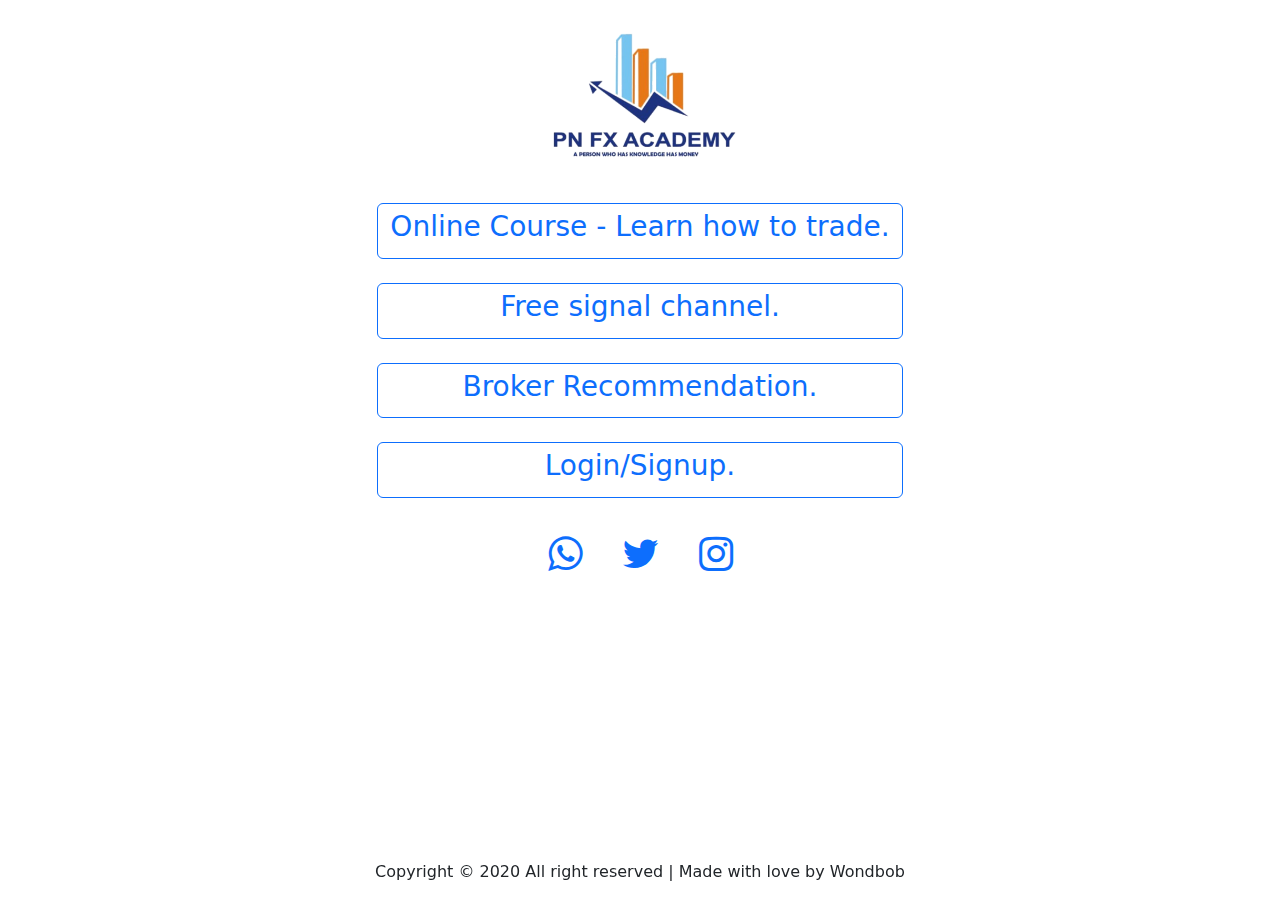
<file: index.html>
<!DOCTYPE html>
<html>
    <head>
        <meta name="viewport" content="width=device-width, initial-scale=1">
        <title>PnFx</title>
        <link rel="icon" type="image/png" href="img/logo.png">
        <link rel="stylesheet" type="text/css" href="css/index.css">
        <link href="https://cdn.jsdelivr.net/npm/bootstrap@5.1.3/dist/css/bootstrap.min.css" rel="stylesheet">

        <!-- Latest compiled JavaScript -->
        <script src="https://cdn.jsdelivr.net/npm/bootstrap@5.1.3/dist/js/bootstrap.bundle.min.js"></script>
        <link rel="stylesheet" href="https://cdnjs.cloudflare.com/ajax/libs/font-awesome/4.7.0/css/font-awesome.min.css">
        <link rel="stylesheet" type="text/css" href="lib/animate/animate.css">
    </head>
    <body>


        <div class="d-flex justify-content-center logo">
            <a href="index.html">
                <img src="img/logo.png" width="200px">
            </a>
        </div><br>



        <!-- Links to click -->
        <div class="container d-flex justify-content-center mt-3">
            <div class="links">
                <li><a href="home.html" class="btn btn-outline-primary animated pulse infinite"><h3>Online Course - Learn how to trade.</h3></a></li><br>
                <li><a href="#" class="btn btn-outline-primary"><h3>Free signal channel.</h3></a></li><br>
                <li><a href="#" class="btn btn-outline-primary"><h3>Broker Recommendation.</h3></a></li><br>
                <li><a href="login.html" class="btn btn-outline-primary"><h3>Login/Signup.</h3></a></li>
            </div>
        </div>



        <!-- Social Media Links -->
        <div class="d-flex mt-3 justify-content-center socialLinks">
            <a href="https://wa.link/venu30" class="fa fa-whatsapp"></a>
            <a href="#" class="fa fa-twitter"></a>
            <a href="https://www.instagram.com/professornartfx" class="fa fa-instagram"></a>
        </div>
        <br>


        <footer class="container fixed-bottom">
            <p class="text-center">
                Copyright © 2020 All right reserved | Made with love by Wondbob
            </p>
        </footer>


    </body>
</html>
</file>
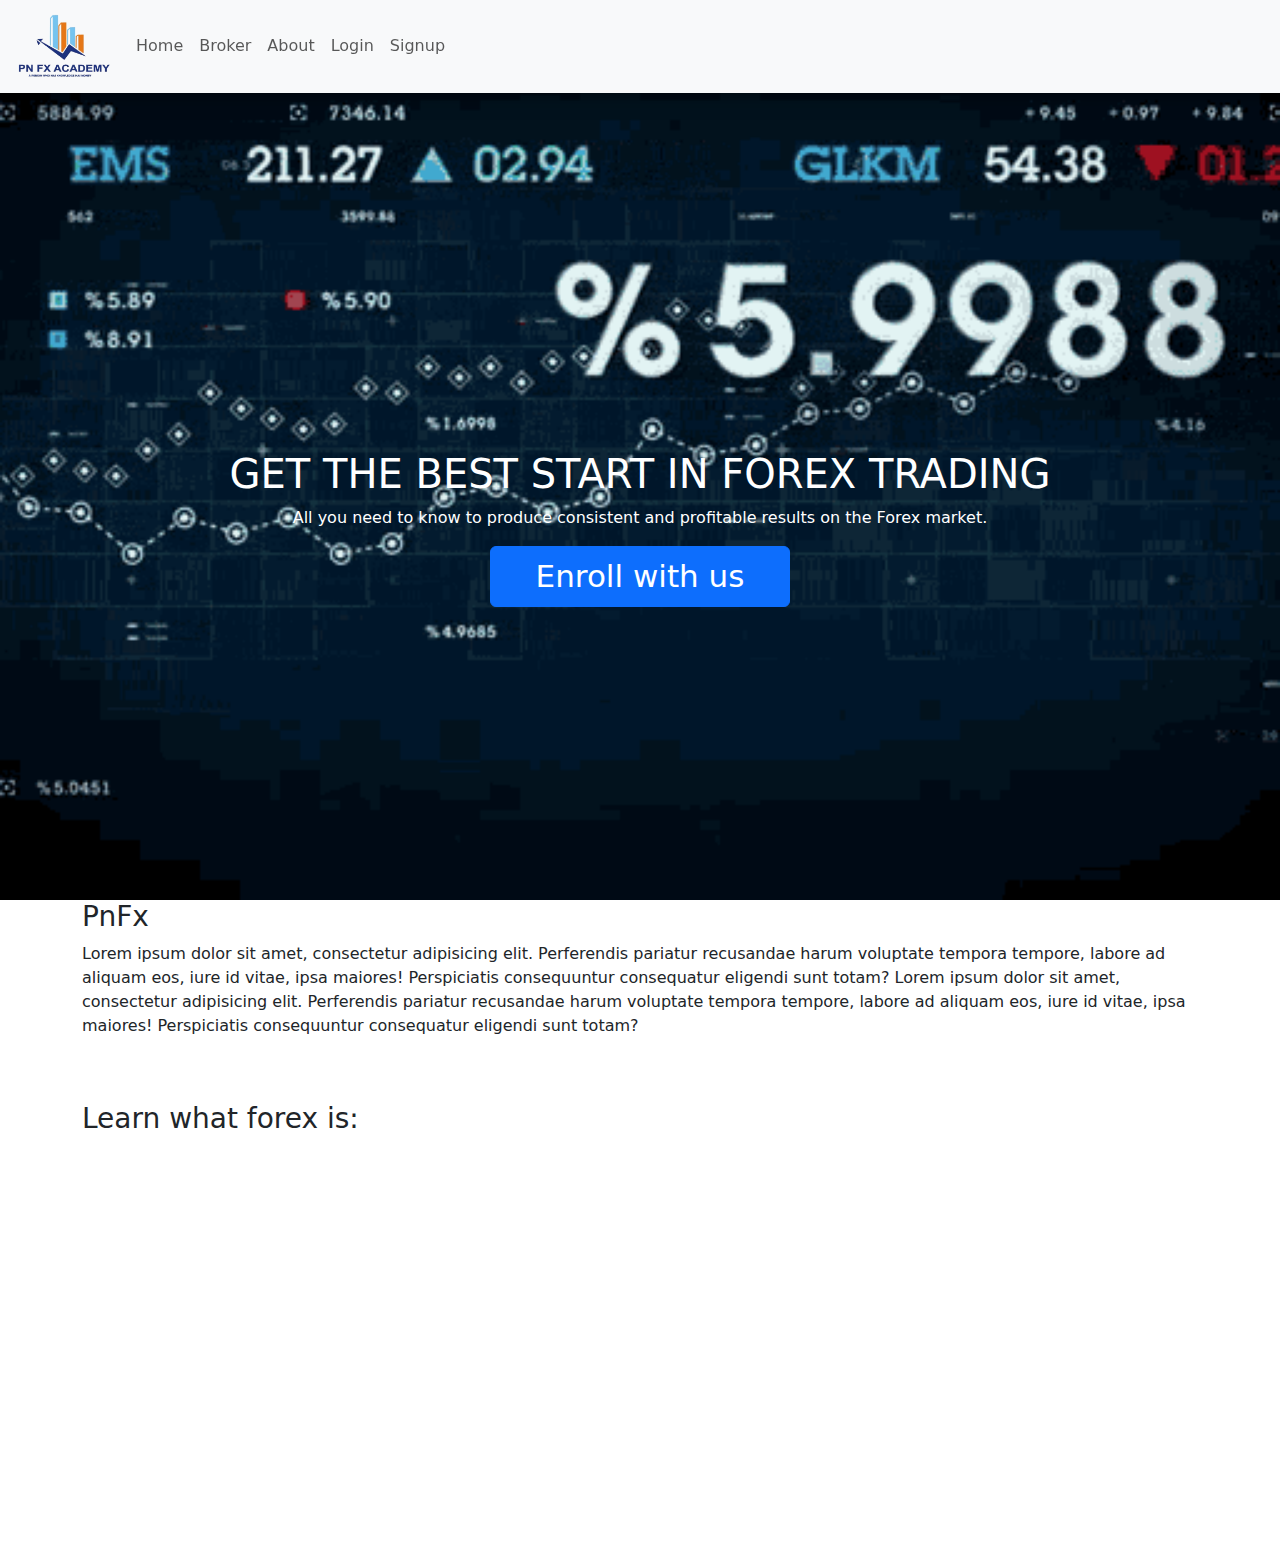
<file: home.html>
<!DOCTYPE html>
<html>
    <head>
        <meta name="viewport" content="width=device-width, initial-scale=1">
        <title>PnFx</title>
        <link rel="icon" type="image/png" href="img/logo.png">
        <link rel="stylesheet" type="text/css" href="css/home.css">
        <link href="https://cdn.jsdelivr.net/npm/bootstrap@5.1.3/dist/css/bootstrap.min.css" rel="stylesheet">

        <!-- Latest compiled JavaScript -->
        <script src="https://cdn.jsdelivr.net/npm/bootstrap@5.1.3/dist/js/bootstrap.bundle.min.js"></script>
        <link rel="stylesheet" href="https://cdnjs.cloudflare.com/ajax/libs/font-awesome/4.7.0/css/font-awesome.min.css">
        <link rel="stylesheet" type="text/css" href="lib/animate/animate.css">
        <script src="https://cdn.lordicon.com/xdjxvujz.js"></script>
        
    </head>
    <body>

      <div class="d-flex justify-content-center bg-image">
        <div class="enroll">
          <h1 style="color: white">
            GET THE BEST START IN FOREX TRADING
          </h1>
          <p style="color: white">
            All you need to know to produce consistent and profitable results on the Forex market.
          </p>
          <a class="btn btn-primary animated pulse infinite enrollBtn">
            Enroll with us 
          </a>
        </div>
      </div>

        <!-- Navbar -->
        <nav class="navbar navbar-expand-sm bg-light navbar-light justify-content-right fixed-top">
            <div class="container-fluid">
              <a class="navbar-brand" href="index.html">
                <img src="img/logo.png" alt="Logo" width="100px">
              </a>
              <button class="navbar-toggler" type="button" data-bs-toggle="collapse" data-bs-target="#collapsibleNavbar">
                <span class="navbar-toggler-icon"></span>
              </button>
              <div class="collapse navbar-collapse" id="collapsibleNavbar">
                <ul class="navbar-nav">
                    <li class="nav-item">
                      <a class="nav-link" href="home.html">Home</a>
                    </li>
                    <li class="nav-item">
                      <a class="nav-link" href="#">Broker</a>
                    </li>
                    <li>
                      <a href="#" class="nav-link">About</a>
                    </li>
                    <li>
                      <a href="#" class="nav-link">Login</a>
                    </li>
                    <li>
                      <a href="#" class="nav-link">Signup</a>
                    </li>
                </ul>
              </div>
            </div>
          </nav>
          

          <div class="container">
            <h3>PnFx</h3>
            <p>
              Lorem ipsum dolor sit amet, consectetur adipisicing elit. Perferendis pariatur recusandae harum voluptate tempora tempore, labore ad aliquam eos, iure id vitae, ipsa maiores! Perspiciatis consequuntur consequatur eligendi sunt totam?
              Lorem ipsum dolor sit amet, consectetur adipisicing elit. Perferendis pariatur recusandae harum voluptate tempora tempore, labore ad aliquam eos, iure id vitae, ipsa maiores! Perspiciatis consequuntur consequatur eligendi sunt totam?
            </p>
          </div><br><br>


          <div class=" container">
            <h3 class="">
              Learn what forex is:
            </h3>
              <iframe class="youtube" src="https://www.youtube.com/embed/z7538iNe2Pw">
              </iframe>
          </div>
          
          

    </body>
</html>
</file>
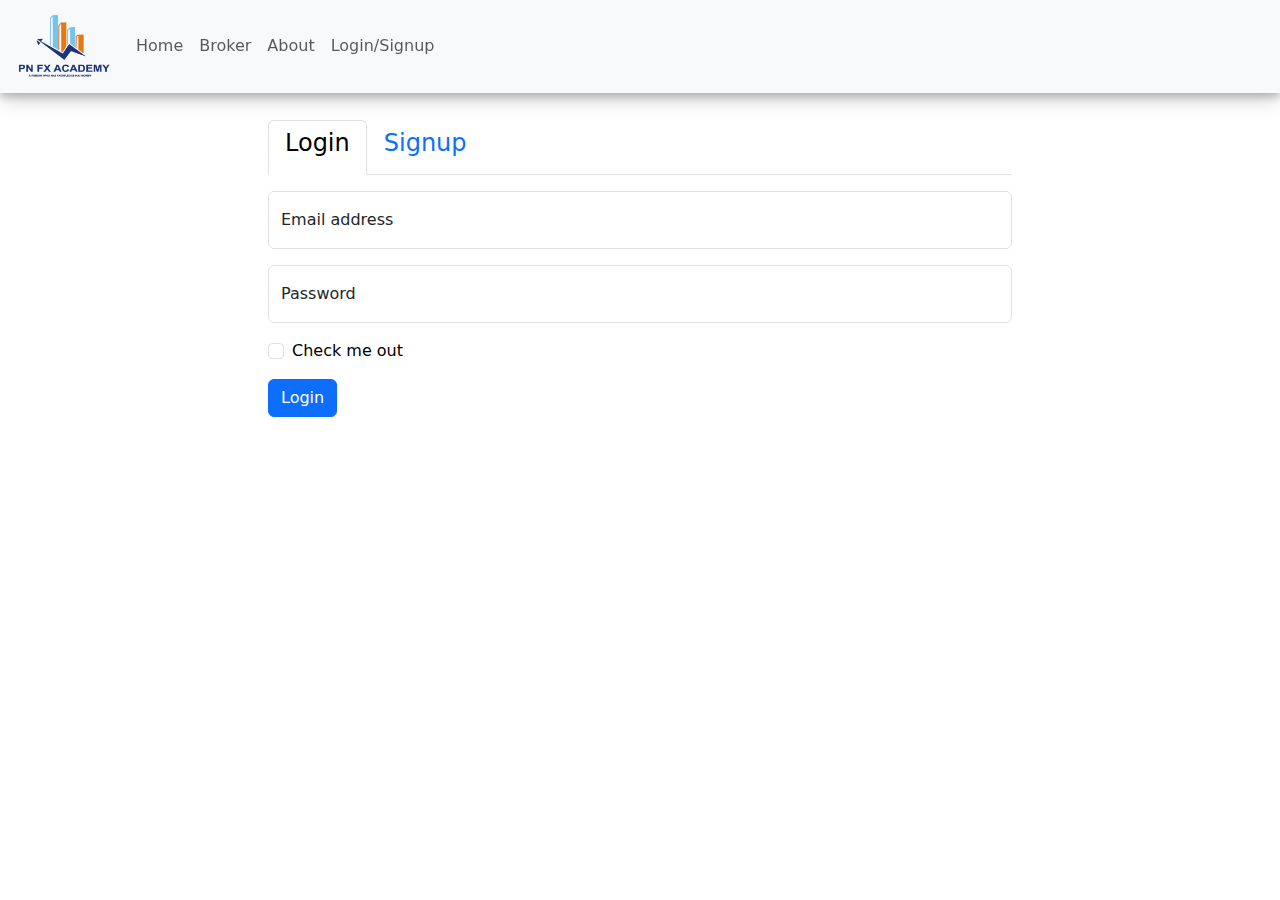
<file: login.html>
<!DOCTYPE html>
<html>
    <head>
        <meta name="viewport" content="width=device-width, initial-scale=1">
        <title>PnFx</title>
        <link rel="icon" type="image/png" href="img/logo.png">
        <link rel="stylesheet" type="text/css" href="css/login.css">
        <link href="https://cdn.jsdelivr.net/npm/bootstrap@5.1.3/dist/css/bootstrap.min.css" rel="stylesheet">

        <!-- Latest compiled JavaScript -->
        <script src="https://cdn.jsdelivr.net/npm/bootstrap@5.1.3/dist/js/bootstrap.bundle.min.js"></script>
        <link rel="stylesheet" href="https://cdnjs.cloudflare.com/ajax/libs/font-awesome/4.7.0/css/font-awesome.min.css">
        <link rel="stylesheet" type="text/css" href="lib/animate/animate.css">
        <link rel="stylesheet" href="https://cdnjs.cloudflare.com/ajax/libs/font-awesome/6.0.0/css/all.min.css">

        <script src="https://cdn.lordicon.com/xdjxvujz.js"></script>
    </head>
    <body>

        <!-- Navbar -->
        <nav class="navbar navbar-expand-sm bg-light navbar-light justify-content-right fixed-top">
            <div class="container-fluid">
              <a class="navbar-brand" href="index.html">
                <img src="img/logo.png" alt="Logo" width="100px">
              </a>
              <button class="navbar-toggler" type="button" data-bs-toggle="collapse" data-bs-target="#collapsibleNavbar">
                <span class="navbar-toggler-icon"></span>
              </button>
              <div class="collapse navbar-collapse" id="collapsibleNavbar">
                <ul class="navbar-nav">
                    <li class="nav-item">
                      <a class="nav-link" href="home.html">Home</a>
                    </li>
                    <li class="nav-item">
                      <a class="nav-link" href="#">Broker</a>
                    </li>
                    <li>
                      <a href="#" class="nav-link">About</a>
                    </li>
                    <li>
                      <a href="#" class="nav-link">Login/Signup</a>
                    </li>
                    </li>
                </ul>
              </div>
            </div>
          </nav>
          <br><br><br><br><br>
          


          <div class="form-holder">
            <div class="form-content">
              <section class="container loginSignup">
                <nav>
                    <div class="nav nav-tabs" id="nav-tab" role="tablist">
                      <button class="nav-link active" id="nav-home-tab" data-bs-toggle="tab" data-bs-target="#nav-home" type="button" role="tab" aria-controls="nav-home" aria-selected="true">
                          <h4>Login</h4>
                      </button>
                      <button class="nav-link" id="nav-profile-tab" data-bs-toggle="tab" data-bs-target="#nav-profile" type="button" role="tab" aria-controls="nav-profile" aria-selected="false">
                          <h4>Signup</h4>
                      </button>
                    </div>
                  </nav>
                  <div class="tab-content mt-3" id="nav-tabContent">
                    <div class="tab-pane fade show active loginTab" id="nav-home" role="tabpanel" aria-labelledby="nav-home-tab" tabindex="0">
                        <form class="needs-validation" method="post" novalidate>
                            <div class="form-floating mb-3">
                                <input type="email" class="form-control" id="validationCustom01" placeholder="name@example.com" required>
                                <label class="form-label" for="validationCustom01">Email address</label>
                              <div class="invalid-feedback">
                                Please fill this field
                              </div>
                              <div class="valid-feedback">
                                Looks Good
                              </div>
    
                            </div>
                            <div class="form-floating mb-3">
                                <input type="password" class="form-control" id="floatingPassword" placeholder="Password" required>
                                <label class="form-label" for="floatingPassword">Password</label>
                                <div class="invalid-feedback">
                                  Please fill this field
                                </div>
                                <div class="valid-feedback">
                                  Looks Good
                                </div>  
                            </div>
    
                            <div class="mb-3 form-check">
                              <input type="checkbox" class="form-check-input" id="exampleCheck1" required>
                              <label class="form-check-label" for="exampleCheck1">Check me out</label>
                            </div>
                            <button type="submit" class="btn btn-primary" id="login">Login</button>
                          </form>
                    </div>

                    <div class="tab-pane fade" id="nav-profile" role="tabpanel" aria-labelledby="nav-profile-tab" tabindex="0">
                        <form class="needs-validation" method="post" novalidate>
                            <!-- Name input -->
                            <div class="form-floating mb-3">
                                <input type="text" id="floatingName" class="form-control" placeholder="Your Surname, First name & Other name" required>
                                <label class="form-label" for="floatingName">Surname, First name & Other name</label>
                                <div class="invalid-feedback">
                                  Please fill this field
                                </div>
                                <div class="valid-feedback">
                                  Looks Good
                                </div> 
                            </div>
    
                            <!-- Username input -->
                            <div class="form-floating mb-3">
                                <input type="text" id="registerUsername" class="form-control" placeholder="username" required>
                                <label class="form-label" for="registerUsername">Username</label>
                                <div class="invalid-feedback">
                                  Please fill this field
                                </div>
                                <div class="valid-feedback">
                                  Looks Good
                                </div>
                            </div>
    
                            <!-- Email input -->
                            <div class="form-floating mb-3">
                                <input type="email" id="registerEmail" class="form-control" placeholder="email" required>
                                <label class="form-label" for="registerEmail">Email</label>
                                <div class="invalid-feedback">
                                  Please fill this field
                                </div>
                                <div class="valid-feedback">
                                  Looks Good
                                </div>
                            </div>
    
                            <!-- Password input -->
                            <div class="form-floating mb-3">
                                <input type="password" id="registerPassword" class="form-control" placeholder="password" required>
                                <label class="form-label" for="registerPassword">Password</label>
                                <div class="invalid-feedback">
                                  Please fill this field
                                </div>
                                <div class="valid-feedback">
                                  Looks Good
                                </div>
                            </div>
    
                            <!-- Repeat Password input -->
                            <div class="form-floating mb-3">
                                <input type="password" id="registerRepeatPassword" class="form-control" placeholder="password" required>
                                <label class="form-label" for="registerRepeatPassword">Repeat password</label>
                                <div class="invalid-feedback">
                                  Please fill this field
                                </div>
                                <div class="valid-feedback">
                                  Looks Good
                                </div>
                            </div>
    
                            <!-- Checkbox -->
                            <div class="form-check mb-3">
                                <input class="form-check-input me-2" type="checkbox" value="" id="registerCheck" checked
                                aria-describedby="registerCheckHelpText" required>
                                <label class="form-check-label" for="registerCheck">
                                I have read and agree to the terms<br>
                                By signing up you agree to data processing by the administrator: PnFx. The administrator processes data following the Privacy Policy.
                                </label>
                            </div>
    
                            
    
                            <!-- Submit button -->
                            <button type="submit" class="btn btn-primary btn-block mb-3">Sign in</button>
                        </form>
                    </div>
                  </div>
              </section>
            </div>
          </div>

          
          

          <script>
            document.getElementById("").addEventListener("click", function(event){
              event.preventDefault()
            });
          </script>

          <!-- JavaScript for disabling form submissions if there are invalid fields -->
          <script>
            // Self-executing function
            (function() {
                'use strict';
                window.addEventListener('load', function() {
                    // Fetch all the forms we want to apply custom Bootstrap validation styles to
                    var forms = document.getElementsByClassName('needs-validation');
                    
                    // Loop over them and prevent submission
                    var validation = Array.prototype.filter.call(forms, function(form) {
                        form.addEventListener('submit', function(event) {
                            if (form.checkValidity() === false) {
                                event.preventDefault();
                                event.stopPropagation();
                            }
                            form.classList.add('was-validated');
                        }, false);
                    });
                }, false);
            })();
        </script>

    </body>
</html>
</file>
<file: css/index.css>
body{
    background-color: white;
}


.logo{
    padding-top: 30px;
}

.links{
    list-style-type: none;
    display: inline-block;
    text-align-last: center;
}
.btn{
    box-sizing: inherit! important;
    width: -webkit-fill-available;
}


.fa{
    padding: 20px;
    text-decoration: none;
    font-size: 100px;
}
.socialLinks{
    font-size: 40px;
}



footer{
    bottom: 0;
}
</file>
<file: css/home.css>
/* body{
    background-image: url(../img/splash.jpg);
    background-repeat: no-repeat;
    background-size: cover;
    background-position: center;
} */

body, html{
    height: 100%;
}





nav{
    top: -100%;
    box-shadow: 0 4px 8px 0 rgba(0, 0, 0, 0.2), 0 6px 20px 0 rgba(0, 0, 0, 0.19);
    z-index: 999;
    position: absolute;
}








.enroll{
    position: absolute;
    top: 50%;
    transform: translate(-0%, -0%);
    text-align: center;
}
.enrollBtn{
    font-size: 31px !important;
    width: 300px;
    padding: 20px;
}
  
  .bg-image {
    /* Full height */
    height: 100%;
    background-image: url("../img/tradinggif.gif");
    
    /* Center and scale the image nicely */
    background-position: center;
    background-repeat: no-repeat;
    background-size: cover;
  }





.youtubeHead{
    display: block! important;
}
.youtube{
    height: 400px;
    width: -webkit-fill-available;
}
</file>
<file: css/login.css>
body, html{
    height: 100%;
}




.navbar{
    box-shadow: 0 4px 8px 0 rgba(0, 0, 0, 0.2), 0 6px 20px 0 rgba(0, 0, 0, 0.19);
}




/* .loginSignupForm{
    background-color: #dbdbdb;
    padding-left: 0! important;
    padding-right: 0! important;
}

#loginForm{
    background-color: white;
    padding: 10px;
}

#signup{
    cursor: pointer;
}
.signup{

}

#login{
    cursor: pointer;
    background-color: white;
}
.login{
}

#signupForm{
    padding: 10px;
    position: relative;
    background-color: white;
    top: -23%! important;
    transform: translate(-0%, -0%);
    z-index: 9;
} */





.form-check-label{
    color: initial! important;
}



.form-holder {
    display: flex;
    justify-content: center;
    align-items: center;
}

.form-holder .form-content {
  position: relative;
  width: 60%;
}
</file>
